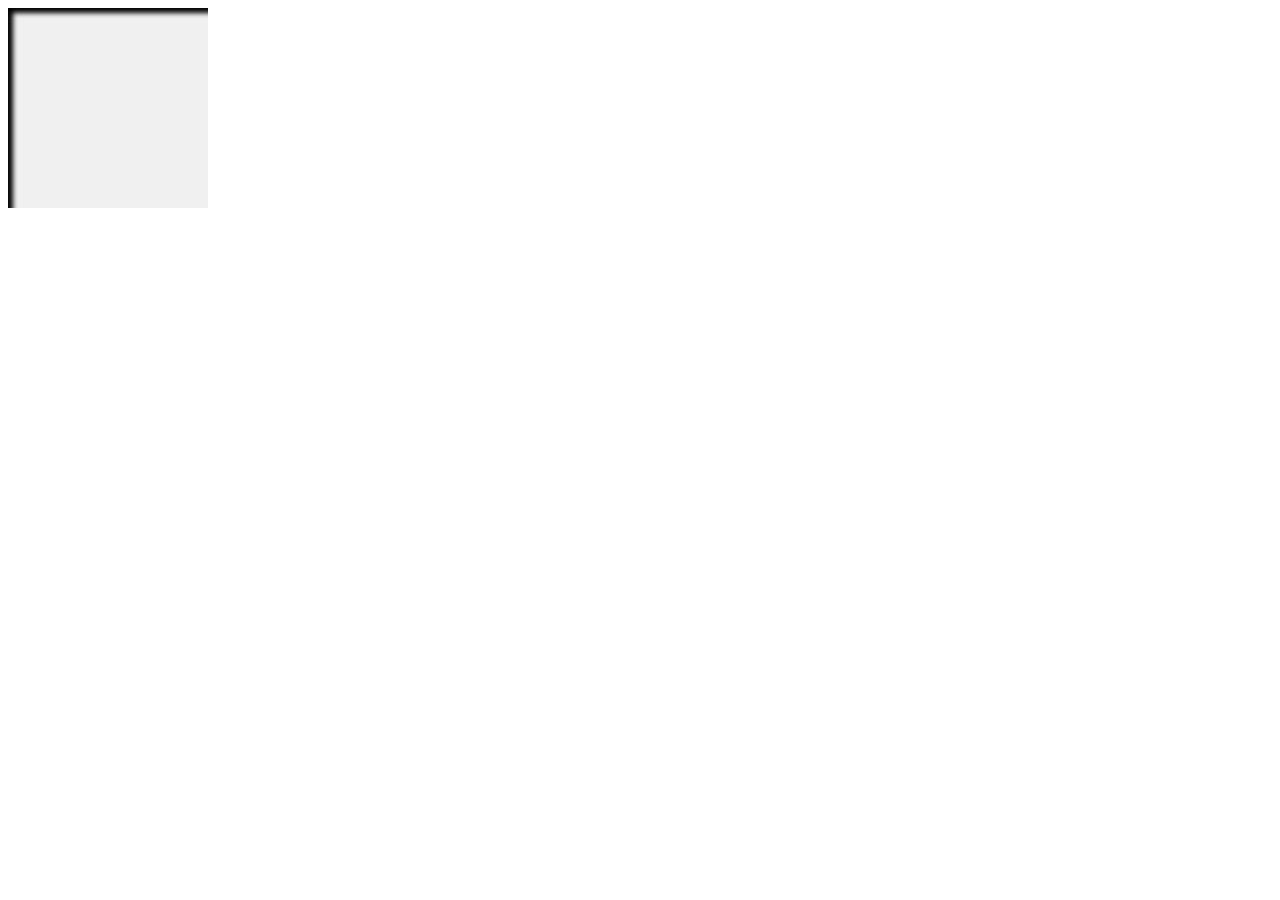
<file: demo.html>
<!DOCTYPE html>
<html>
<head lang="en">
    <meta charset="UTF-8">
    <title></title>
    <script src="jquery-1.9.1.min.js"></script>
    <script src="jquery.jsonp-2.4.0.min.js"></script>
    <script src="iscroll.js"></script>
    <style>
        #sc {
            background: #f0f0f0;
            width: 200px;
            height: 200px;
            overflow: hidden;
        }

        .x {
            box-shadow: 0px 0px 5px 5px black inset;
            width: 300px;
            height: 300px;
        }
    </style>
</head>
<body>
<div id="sc">
    <div>
    <div class="x"></div><div class="x"></div>
    </div>
</div>
</body>

<script>
    setTimeout(function(){
        var k = new IScroll("#sc", {
            scrollY: true,
            bounce: true
        })
    },100);

</script>
</html>
</file>
